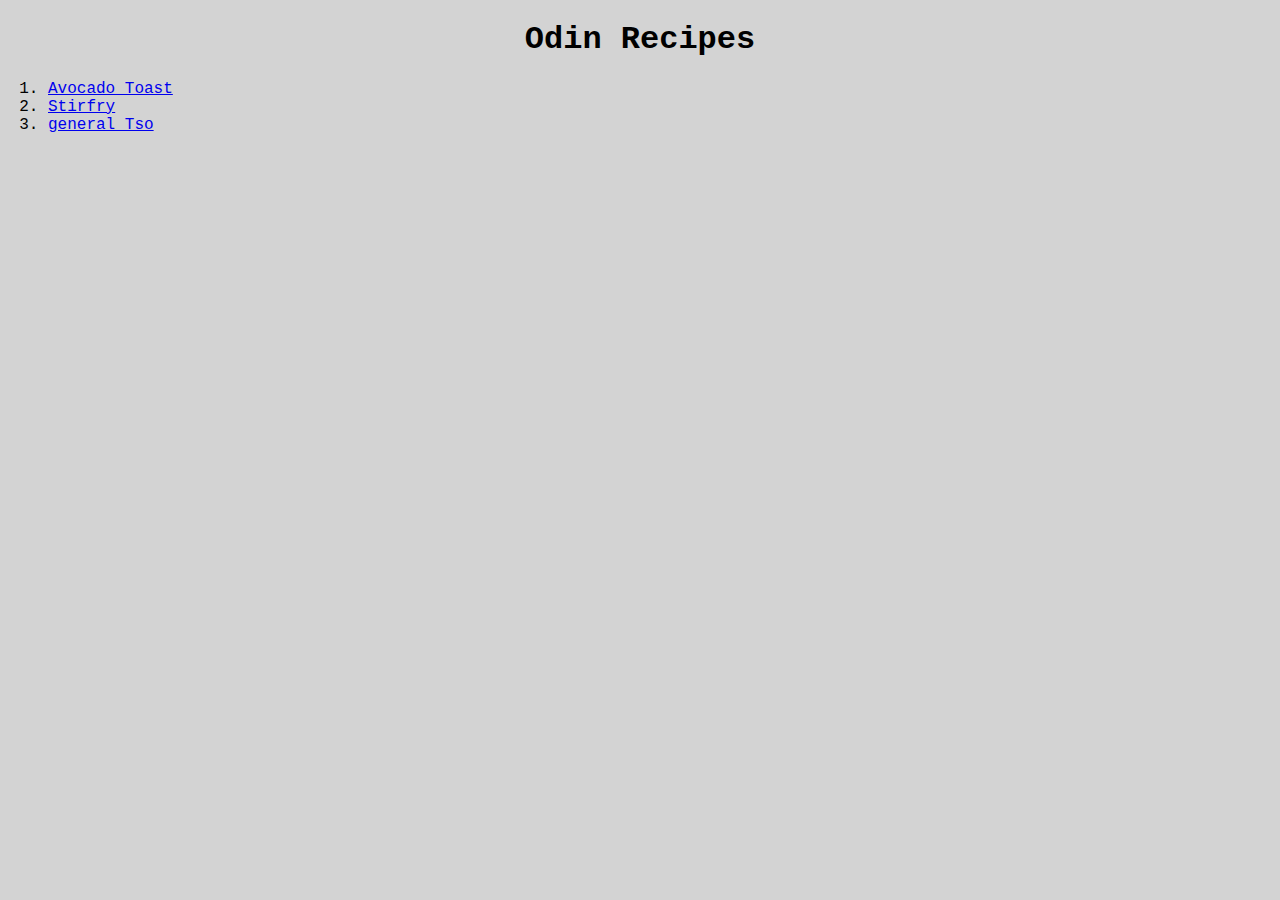
<file: index.html>
<!DOCTYPE html>
<html lang="eng">
    <head charset="UTF-8">
        <title>
            Recipes
        </title>
        <link rel="stylesheet" href="./styles.css">
    </head>
    <body>
        <h1>Odin Recipes</h1>
        <ol>
            <li>
                <a href="recipes/avocado_toast.html">Avocado Toast</a>
            </li>
            <li>
                <a href="recipes/stirfry.html">Stirfry</a>
            </li>
            <li>
                <a href="recipes/general_Tso.html">general_Tso</a>
            </li>
        </ol>
        
    </body>
</html>
</file>
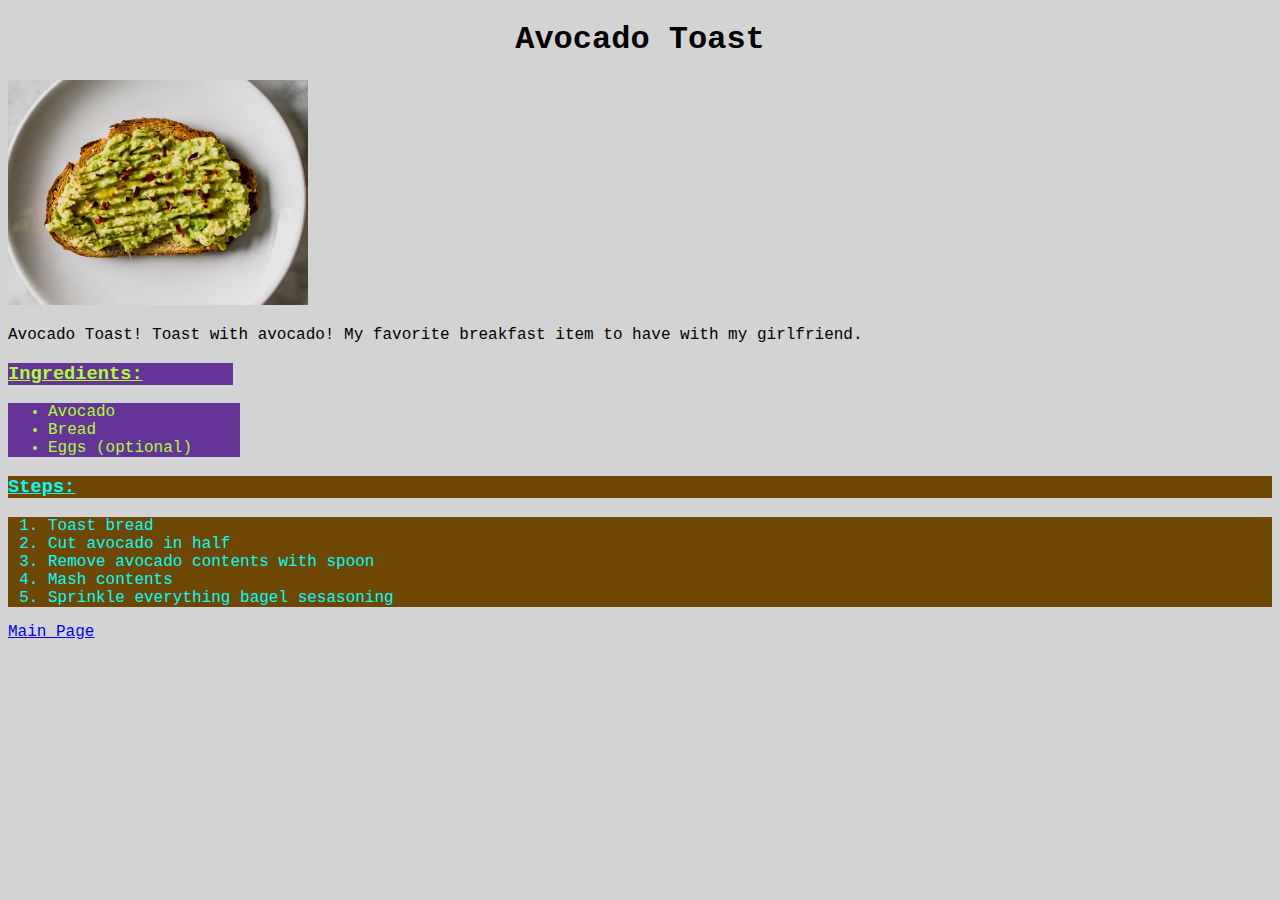
<file: recipes/avocado_toast.html>
<!DOCTYPE html>
<html lang="eng">
    <head>
        <meta charset="UTF-8">
        <title>Avocado Toast</title> 
        <link rel="stylesheet" href="../styles.css">
    </head>
    <body>
        <h1>Avocado Toast </h1>
        <img src="../images/avocadoToast.jpeg">
        <p>
            Avocado Toast! Toast with avocado! My favorite breakfast item to have with my girlfriend.
        </p>
        <h3 class="Ingredients"><u>Ingredients:</u></h3>
        <ul class="Ingredients">
            <li>Avocado</li>
            <li>Bread</li>
            <li>Eggs (optional)</li>
        </ul>
        <h3 class="Steps">
            <u>Steps:</u>
        </h3>
        <ol class="Steps">
            <li>Toast bread</li>
            <li>Cut avocado in half</li>
            <li>Remove avocado contents with spoon</li>
            <li>Mash contents</li>
            <li>Sprinkle everything bagel sesasoning</li>
        </ol>
        <p>
            <a href="../index.html">Main Page</a>
        </p>
    </body>
</html>
</file>
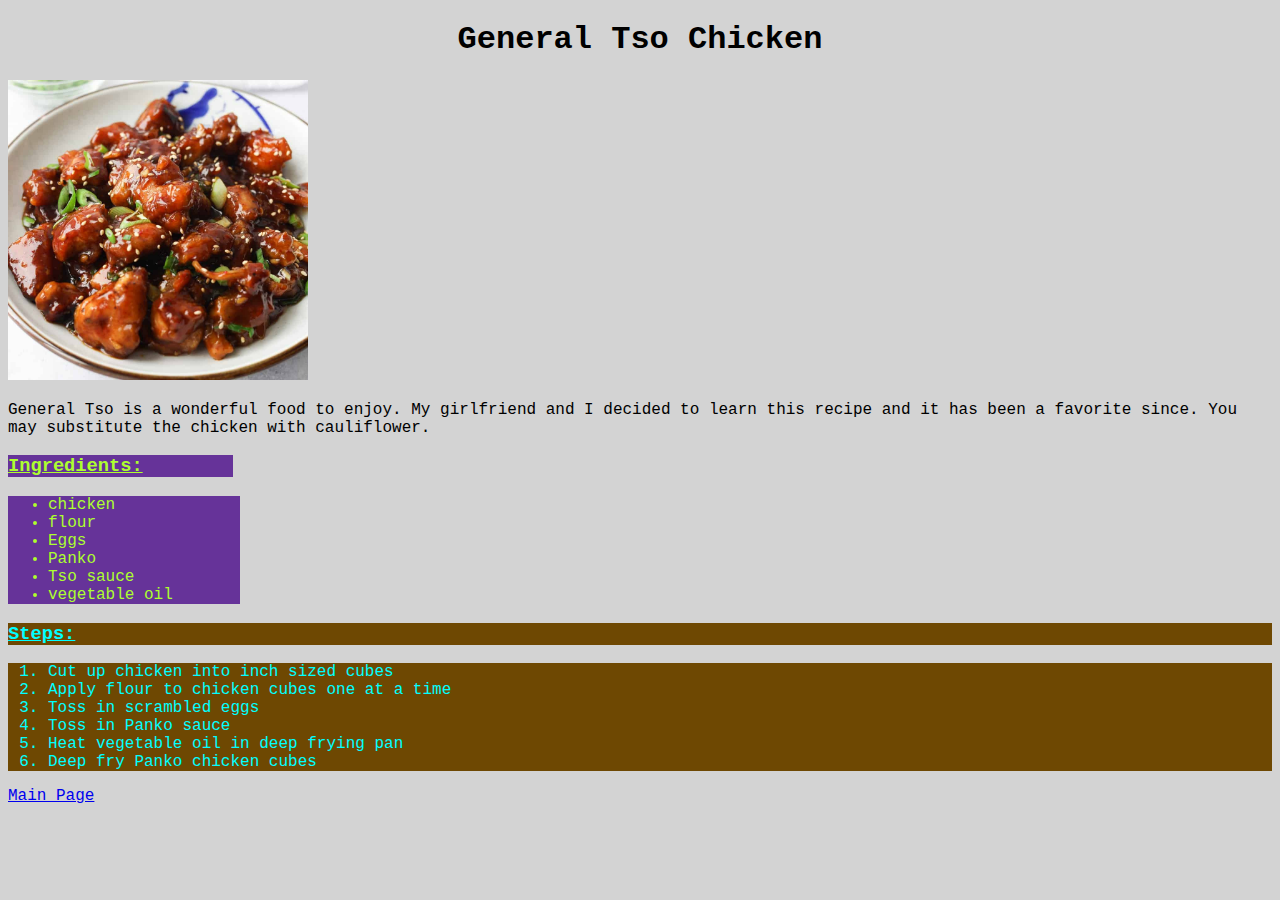
<file: recipes/general_Tso.html>
<!DOCTYPE html>
<html lang="eng">
    <head>
        <meta charset="UTF-8">
        <title>
            General Tso
        </title>
        <link rel="stylesheet" href="../styles.css">
    </head>
    <body>
        <h1>General Tso Chicken</h1>
        <img src="../images/generalTsoChicken.jpeg">
        <p>
            General Tso is a wonderful food to enjoy. My girlfriend and I decided to learn this recipe and it has been a favorite since. You may substitute the chicken with cauliflower.
        </p>
        <h3 class="Ingredients"><u>Ingredients:</u></h3>
        <ul class="Ingredients">
            <li>chicken</li>
            <li>flour</li>
            <li>Eggs</li>
            <li>Panko</li>
            <li>Tso sauce</li>
            <li>vegetable oil</li>
        </ul>
        <h3 class="Steps"><u>Steps:</u></h3>
        <ol class="Steps">
            <li>Cut up chicken into inch sized cubes</li>
            <li>Apply flour to chicken cubes one at a time</li>
            <li>Toss in scrambled eggs</li>
            <li>Toss in Panko sauce</li>
            <li>Heat vegetable oil in deep frying pan</li>
            <li>Deep fry Panko chicken cubes</li>
        </ol>
        <p>
            <a href="../index.html">Main Page</a>
        </p>
    </body>
</html>
</file>
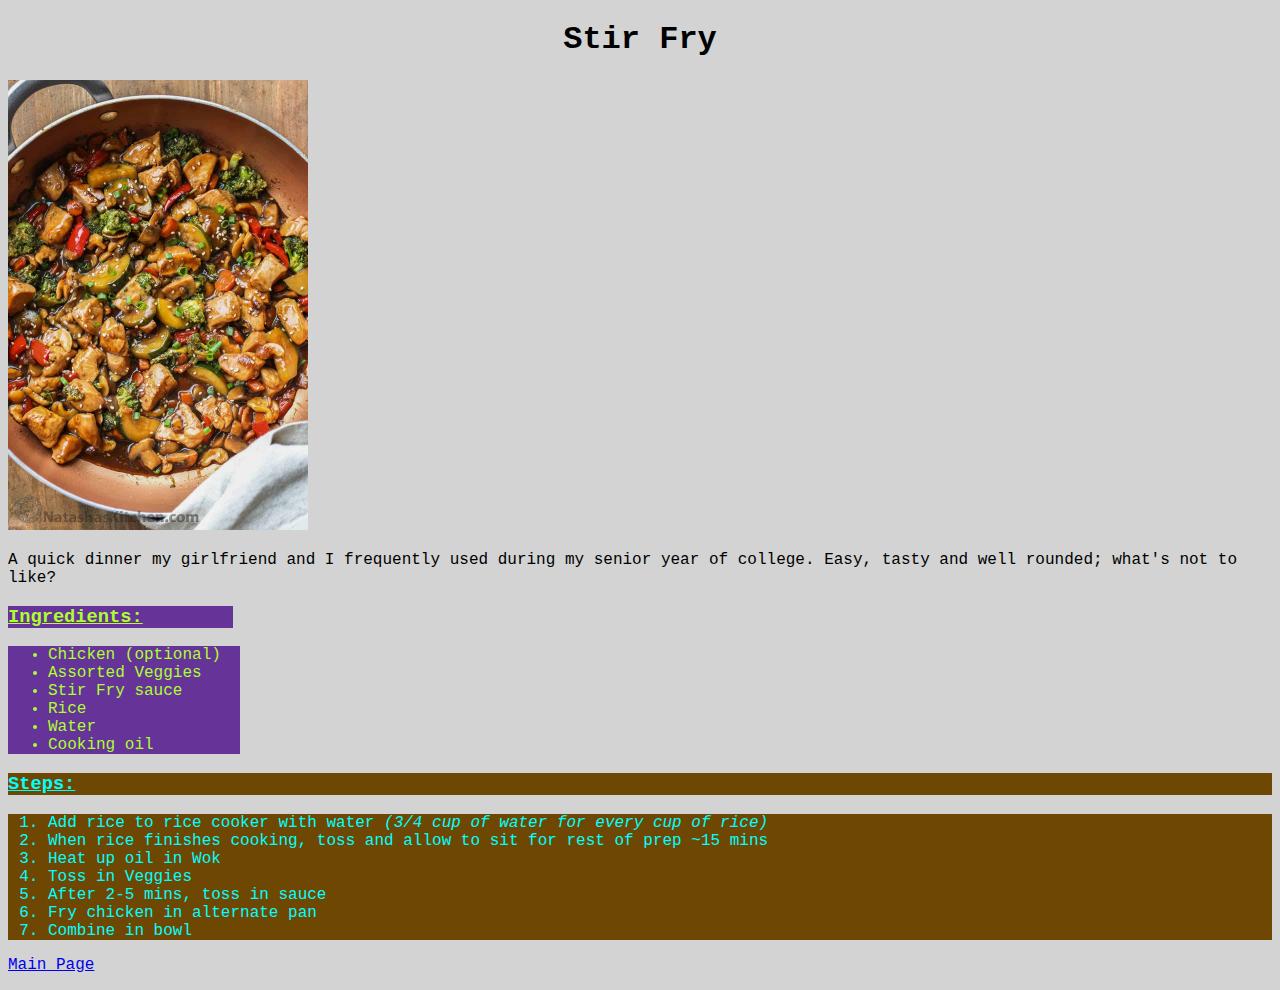
<file: recipes/stirfry.html>
<!DOCTYPE html>
<html lang="eng">
    <head>
        <meta charset="UTF-8">
        <title>
            Stir Fry
        </title>
        <link rel="stylesheet" href="../styles.css">
    </head>
    <body>
        <h1>Stir Fry</h1>
        <img src="../images/chickenStirFry.jpeg">
        <p>
            A quick dinner my girlfriend and I frequently used during my senior year of college. Easy, tasty and well rounded; what's not to like?
        </p>
        <h3 class="Ingredients"><u>Ingredients:</u></h3>
        <ul class="Ingredients">
            <li>Chicken (optional)</li>
            <li>Assorted Veggies</li>
            <li>Stir Fry sauce</li>
            <li>Rice</li>
            <li>Water</li>
            <li>Cooking oil</li>
        </ul>
        <h3 class="Steps"><U>Steps:</U></h3>
        <ol class="Steps">
            <li>Add rice to rice cooker with water <i>(3/4 cup of water for every cup of rice)</i></li>
            <li>When rice finishes cooking, toss and allow to sit for rest of prep ~15 mins</li>
            <li>Heat up oil in Wok</li>
            <li>Toss in Veggies</li>
            <li>After 2-5 mins, toss in sauce</li>
            <li>Fry chicken in alternate pan</li>
            <li>Combine in bowl</li>
        </ol>
        <p>
            <a href="../index.html">Main Page</a>
        </p>        
    </body>
</html>
</file>
<file: styles.css>
body {
    background-color: lightgray;
    font-family: 'Courier New', Courier, monospace;
}

img {
    width: 300px;
    height: auto;
}

.Ingredients{
    color: greenyellow;
    background-color: rebeccapurple;
    width: 12em;
}

.Steps {
    color: aqua;
    background-color: rgb(110, 72, 2);
}

h1{
    text-align: center;
}
</file>
